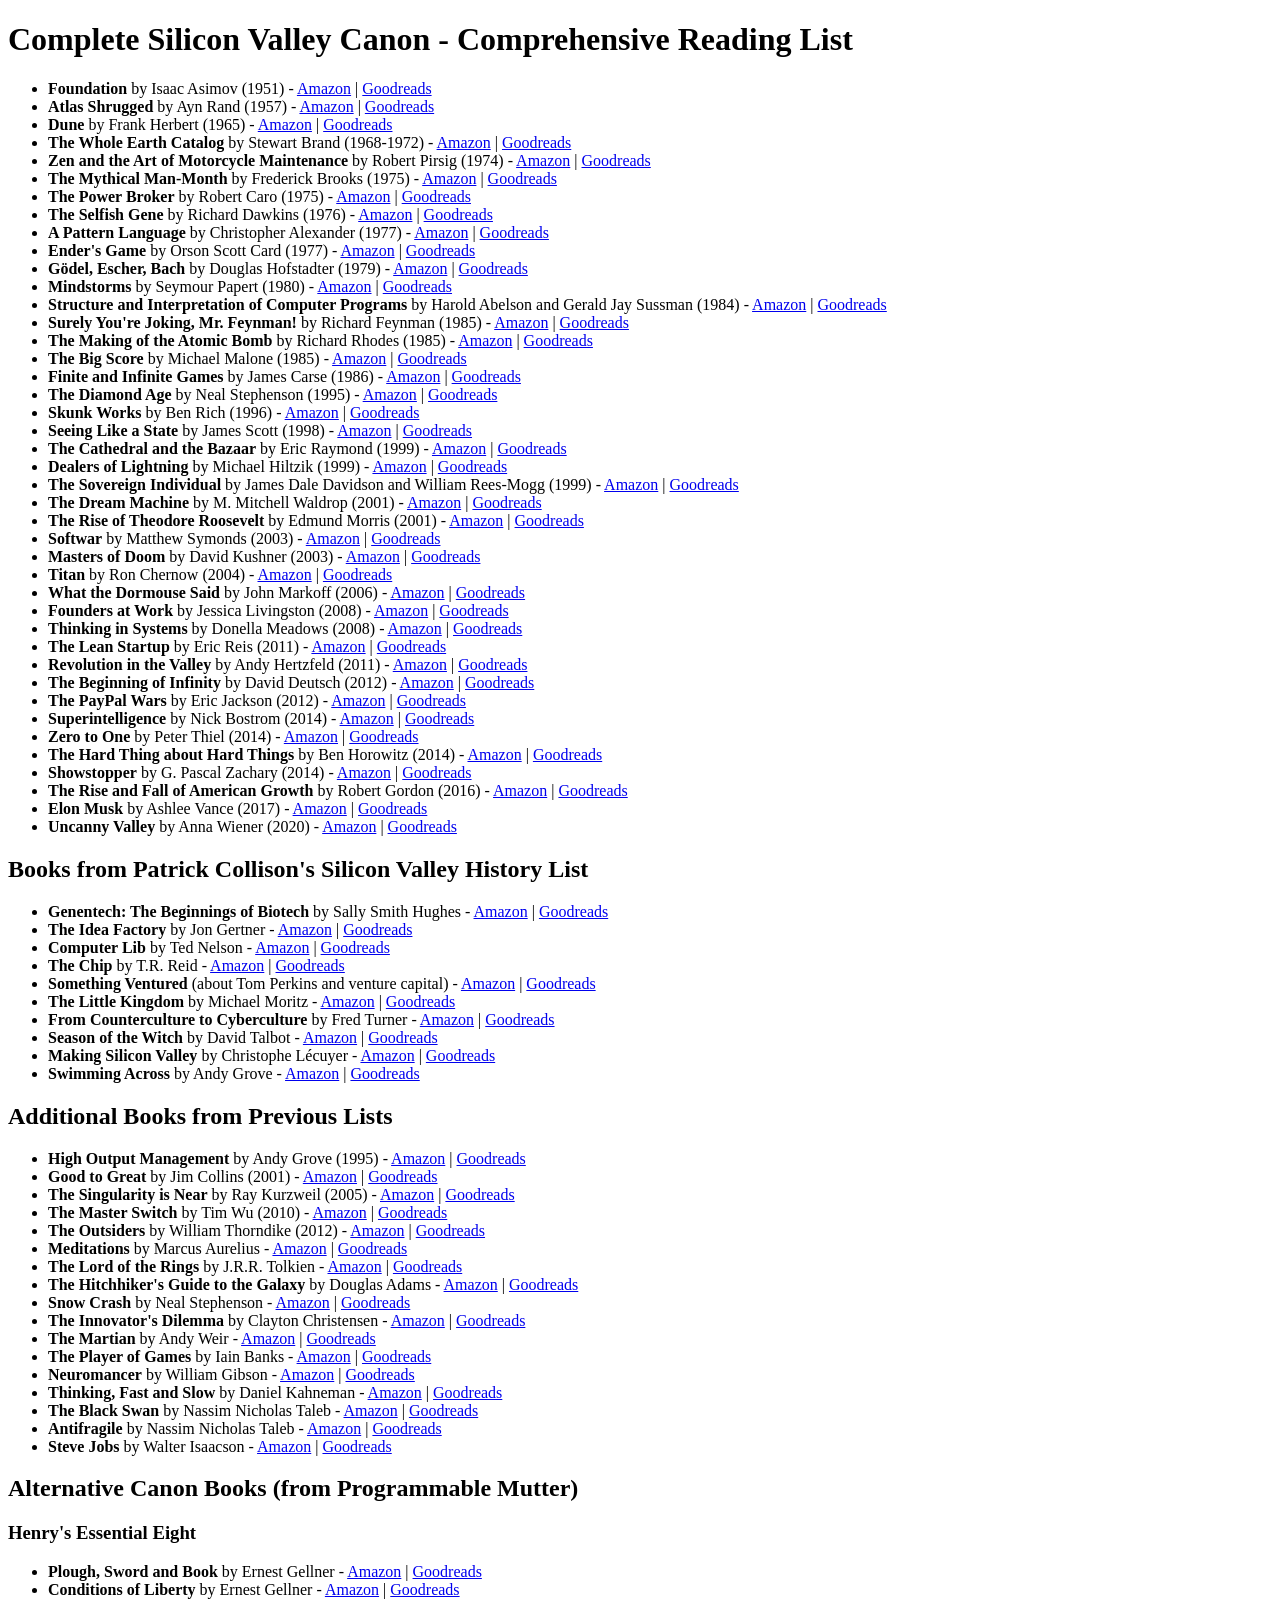
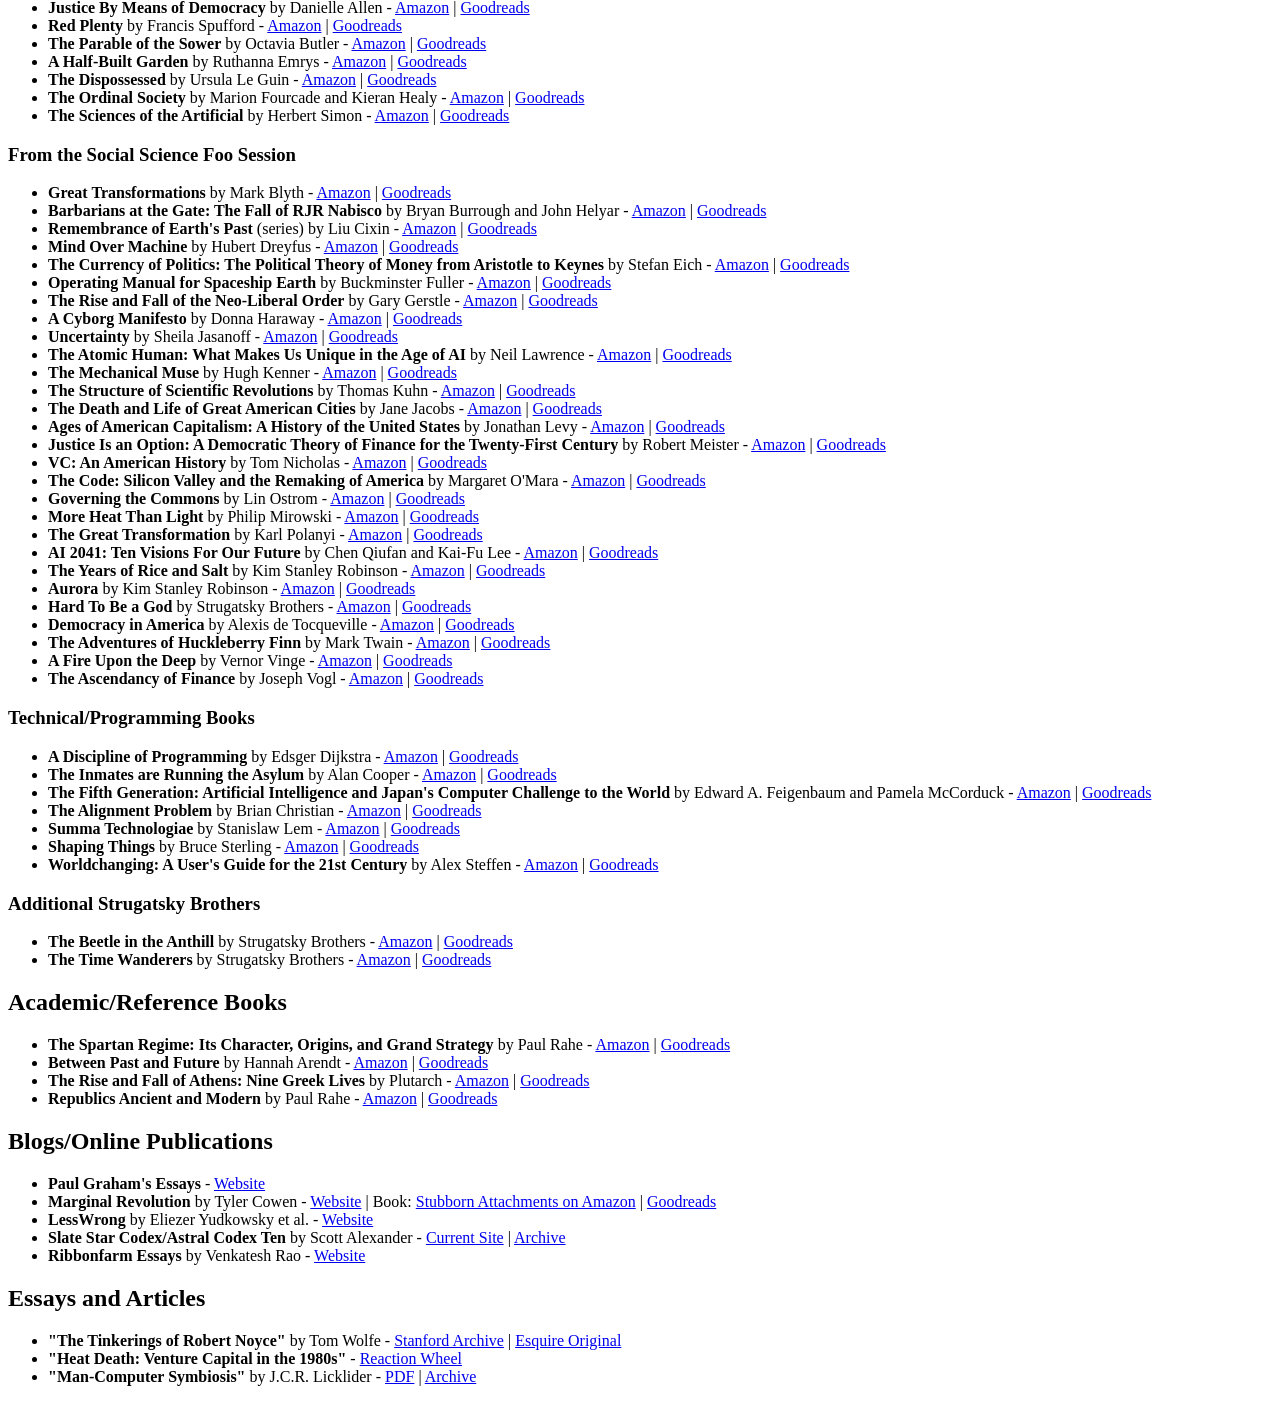
<file: silicon_valley_canon.html>
<!DOCTYPE html>
<html lang="en">
<head>
    <meta charset="UTF-8">
    <meta name="viewport" content="width=device-width, initial-scale=1.0">
    <title>Complete Silicon Valley Canon - Comprehensive Reading List</title>
</head>
<body>
    <div>
        <h1>Complete Silicon Valley Canon - Comprehensive Reading List</h1>
        <ul>
            <li><strong>Foundation</strong> by Isaac Asimov (1951) - <a href="https://www.amazon.com/Foundation-Isaac-Asimov/dp/0553293354" target="_blank">Amazon</a> | <a href="https://www.goodreads.com/book/show/29579.Foundation" target="_blank">Goodreads</a></li>
            <li><strong>Atlas Shrugged</strong> by Ayn Rand (1957) - <a href="https://www.amazon.com/Atlas-Shrugged-Ayn-Rand/dp/0451191145" target="_blank">Amazon</a> | <a href="https://www.goodreads.com/book/show/662.Atlas_Shrugged" target="_blank">Goodreads</a></li>
            <li><strong>Dune</strong> by Frank Herbert (1965) - <a href="https://www.amazon.com/Dune-Frank-Herbert/dp/0441172717" target="_blank">Amazon</a> | <a href="https://www.goodreads.com/book/show/234225.Dune" target="_blank">Goodreads</a></li>
            <li><strong>The Whole Earth Catalog</strong> by Stewart Brand (1968-1972) - <a href="https://www.amazon.com/Whole-Earth-Catalog-Access-Tools/dp/0394702174" target="_blank">Amazon</a> | <a href="https://www.goodreads.com/book/show/325814.The_Whole_Earth_Catalog" target="_blank">Goodreads</a></li>
            <li><strong>Zen and the Art of Motorcycle Maintenance</strong> by Robert Pirsig (1974) - <a href="https://www.amazon.com/Zen-Art-Motorcycle-Maintenance-Inquiry/dp/0060589469" target="_blank">Amazon</a> | <a href="https://www.goodreads.com/book/show/629.Zen_and_the_Art_of_Motorcycle_Maintenance" target="_blank">Goodreads</a></li>
            <li><strong>The Mythical Man-Month</strong> by Frederick Brooks (1975) - <a href="https://www.amazon.com/Mythical-Man-Month-Software-Engineering-Anniversary/dp/0201835959" target="_blank">Amazon</a> | <a href="https://www.goodreads.com/book/show/13629.The_Mythical_Man_Month" target="_blank">Goodreads</a></li>
            <li><strong>The Power Broker</strong> by Robert Caro (1975) - <a href="https://www.amazon.com/Power-Broker-Robert-Moses-Fall/dp/0394720245" target="_blank">Amazon</a> | <a href="https://www.goodreads.com/book/show/1111.The_Power_Broker" target="_blank">Goodreads</a></li>
            <li><strong>The Selfish Gene</strong> by Richard Dawkins (1976) - <a href="https://www.amazon.com/Selfish-Gene-Popular-Science/dp/0199291152" target="_blank">Amazon</a> | <a href="https://www.goodreads.com/book/show/61535.The_Selfish_Gene" target="_blank">Goodreads</a></li>
            <li><strong>A Pattern Language</strong> by Christopher Alexander (1977) - <a href="https://www.amazon.com/Pattern-Language-Buildings-Construction-Environmental/dp/0195019199" target="_blank">Amazon</a> | <a href="https://www.goodreads.com/book/show/79766.A_Pattern_Language" target="_blank">Goodreads</a></li>
            <li><strong>Ender's Game</strong> by Orson Scott Card (1977) - <a href="https://www.amazon.com/Enders-Game-Orson-Scott-Card/dp/0812550706" target="_blank">Amazon</a> | <a href="https://www.goodreads.com/book/show/375802.Ender_s_Game" target="_blank">Goodreads</a></li>
            <li><strong>Gödel, Escher, Bach</strong> by Douglas Hofstadter (1979) - <a href="https://www.amazon.com/G%C3%B6del-Escher-Bach-Eternal-Golden/dp/0465026567" target="_blank">Amazon</a> | <a href="https://www.goodreads.com/book/show/24113.G_del_Escher_Bach" target="_blank">Goodreads</a></li>
            <li><strong>Mindstorms</strong> by Seymour Papert (1980) - <a href="https://www.amazon.com/Mindstorms-Children-Computers-Powerful-Ideas/dp/0465046270" target="_blank">Amazon</a> | <a href="https://www.goodreads.com/book/show/703532.Mindstorms" target="_blank">Goodreads</a></li>
            <li><strong>Structure and Interpretation of Computer Programs</strong> by Harold Abelson and Gerald Jay Sussman (1984) - <a href="https://www.amazon.com/Structure-Interpretation-Computer-Programs-Engineering/dp/0262510871" target="_blank">Amazon</a> | <a href="https://www.goodreads.com/book/show/43713.Structure_and_Interpretation_of_Computer_Programs" target="_blank">Goodreads</a></li>
            <li><strong>Surely You're Joking, Mr. Feynman!</strong> by Richard Feynman (1985) - <a href="https://www.amazon.com/Surely-Feynman-Adventures-Curious-Character/dp/0393316041" target="_blank">Amazon</a> | <a href="https://www.goodreads.com/book/show/5544.Surely_You_re_Joking_Mr_Feynman_" target="_blank">Goodreads</a></li>
            <li><strong>The Making of the Atomic Bomb</strong> by Richard Rhodes (1985) - <a href="https://www.amazon.com/Making-Atomic-Bomb-Richard-Rhodes/dp/1451677618" target="_blank">Amazon</a> | <a href="https://www.goodreads.com/book/show/16884.The_Making_of_the_Atomic_Bomb" target="_blank">Goodreads</a></li>
            <li><strong>The Big Score</strong> by Michael Malone (1985) - <a href="https://www.amazon.com/Big-Score-Billion-Dollar-Silicon/dp/1953953166" target="_blank">Amazon</a> | <a href="https://www.goodreads.com/book/show/1237558.The_Big_Score" target="_blank">Goodreads</a></li>
            <li><strong>Finite and Infinite Games</strong> by James Carse (1986) - <a href="https://www.amazon.com/Finite-Infinite-Games-James-Carse/dp/1476731713" target="_blank">Amazon</a> | <a href="https://www.goodreads.com/book/show/189989.Finite_and_Infinite_Games" target="_blank">Goodreads</a></li>
            <li><strong>The Diamond Age</strong> by Neal Stephenson (1995) - <a href="https://www.amazon.com/Diamond-Age-Illustrated-Primer-Spectra/dp/0553380966" target="_blank">Amazon</a> | <a href="https://www.goodreads.com/book/show/827.The_Diamond_Age" target="_blank">Goodreads</a></li>
            <li><strong>Skunk Works</strong> by Ben Rich (1996) - <a href="https://www.amazon.com/Skunk-Works-Personal-Memoir-Lockheed/dp/0316743003" target="_blank">Amazon</a> | <a href="https://www.goodreads.com/book/show/101438.Skunk_Works" target="_blank">Goodreads</a></li>
            <li><strong>Seeing Like a State</strong> by James Scott (1998) - <a href="https://www.amazon.com/Seeing-like-State-Certain-Condition/dp/0300078153" target="_blank">Amazon</a> | <a href="https://www.goodreads.com/book/show/20186.Seeing_Like_a_State" target="_blank">Goodreads</a></li>
            <li><strong>The Cathedral and the Bazaar</strong> by Eric Raymond (1999) - <a href="https://www.amazon.com/Cathedral-Bazaar-Musings-Accidental-Revolutionary/dp/0596001088" target="_blank">Amazon</a> | <a href="https://www.goodreads.com/book/show/134825.The_Cathedral_the_Bazaar" target="_blank">Goodreads</a></li>
            <li><strong>Dealers of Lightning</strong> by Michael Hiltzik (1999) - <a href="https://www.amazon.com/Dealers-Lightning-Xerox-PARC-Computer/dp/0887309895" target="_blank">Amazon</a> | <a href="https://www.goodreads.com/book/show/1101290.Dealers_of_Lightning" target="_blank">Goodreads</a></li>
            <li><strong>The Sovereign Individual</strong> by James Dale Davidson and William Rees-Mogg (1999) - <a href="https://www.amazon.com/Sovereign-Individual-Mastering-Transition-Information/dp/0684832720" target="_blank">Amazon</a> | <a href="https://www.goodreads.com/book/show/82256.The_Sovereign_Individual" target="_blank">Goodreads</a></li>
            <li><strong>The Dream Machine</strong> by M. Mitchell Waldrop (2001) - <a href="https://www.amazon.com/Dream-Machine-Licklider-Revolution-Computing/dp/014200135X" target="_blank">Amazon</a> | <a href="https://www.goodreads.com/book/show/722412.The_Dream_Machine" target="_blank">Goodreads</a></li>
            <li><strong>The Rise of Theodore Roosevelt</strong> by Edmund Morris (2001) - <a href="https://www.amazon.com/Rise-Theodore-Roosevelt-Edmund-Morris/dp/0375756787" target="_blank">Amazon</a> | <a href="https://www.goodreads.com/book/show/40924.The_Rise_of_Theodore_Roosevelt" target="_blank">Goodreads</a></li>
            <li><strong>Softwar</strong> by Matthew Symonds (2003) - <a href="https://www.amazon.com/Softwar-Intimate-Portrait-Larry-Ellison/dp/0743225058" target="_blank">Amazon</a> | <a href="https://www.goodreads.com/book/show/835479.Softwar" target="_blank">Goodreads</a></li>
            <li><strong>Masters of Doom</strong> by David Kushner (2003) - <a href="https://www.amazon.com/Masters-Doom-Created-Transformed-Culture/dp/0812972155" target="_blank">Amazon</a> | <a href="https://www.goodreads.com/book/show/222146.Masters_of_Doom" target="_blank">Goodreads</a></li>
            <li><strong>Titan</strong> by Ron Chernow (2004) - <a href="https://www.amazon.com/Titan-Life-John-Rockefeller-Sr/dp/1400077303" target="_blank">Amazon</a> | <a href="https://www.goodreads.com/book/show/16183.Titan" target="_blank">Goodreads</a></li>
            <li><strong>What the Dormouse Said</strong> by John Markoff (2006) - <a href="https://www.amazon.com/What-Dormouse-Said-Counterculture-Personal/dp/0143036769" target="_blank">Amazon</a> | <a href="https://www.goodreads.com/book/show/725789.What_the_Dormouse_Said" target="_blank">Goodreads</a></li>
            <li><strong>Founders at Work</strong> by Jessica Livingston (2008) - <a href="https://www.amazon.com/Founders-Work-Stories-Startups-Early/dp/1430210788" target="_blank">Amazon</a> | <a href="https://www.goodreads.com/book/show/98233.Founders_at_Work" target="_blank">Goodreads</a></li>
            <li><strong>Thinking in Systems</strong> by Donella Meadows (2008) - <a href="https://www.amazon.com/Thinking-Systems-Donella-H-Meadows/dp/1603580557" target="_blank">Amazon</a> | <a href="https://www.goodreads.com/book/show/3828902-thinking-in-systems" target="_blank">Goodreads</a></li>
            <li><strong>The Lean Startup</strong> by Eric Reis (2011) - <a href="https://www.amazon.com/Lean-Startup-Entrepreneurs-Continuous-Innovation/dp/0307887898" target="_blank">Amazon</a> | <a href="https://www.goodreads.com/book/show/10127019-the-lean-startup" target="_blank">Goodreads</a></li>
            <li><strong>Revolution in the Valley</strong> by Andy Hertzfeld (2011) - <a href="https://www.amazon.com/Revolution-Valley-Insanely-Great-Stories/dp/1449316247" target="_blank">Amazon</a> | <a href="https://www.goodreads.com/book/show/34732.Revolution_in_the_Valley" target="_blank">Goodreads</a></li>
            <li><strong>The Beginning of Infinity</strong> by David Deutsch (2012) - <a href="https://www.amazon.com/Beginning-Infinity-Explanations-Transform-World/dp/0143121359" target="_blank">Amazon</a> | <a href="https://www.goodreads.com/book/show/10483171-the-beginning-of-infinity" target="_blank">Goodreads</a></li>
            <li><strong>The PayPal Wars</strong> by Eric Jackson (2012) - <a href="https://www.amazon.com/PayPal-Wars-Battles-Media-Planet/dp/0977898431" target="_blank">Amazon</a> | <a href="https://www.goodreads.com/book/show/4052.The_PayPal_Wars" target="_blank">Goodreads</a></li>
            <li><strong>Superintelligence</strong> by Nick Bostrom (2014) - <a href="https://www.amazon.com/Superintelligence-Dangers-Strategies-Nick-Bostrom/dp/0198739834" target="_blank">Amazon</a> | <a href="https://www.goodreads.com/book/show/20527133-superintelligence" target="_blank">Goodreads</a></li>
            <li><strong>Zero to One</strong> by Peter Thiel (2014) - <a href="https://www.amazon.com/Zero-One-Notes-Startups-Future/dp/0804139296" target="_blank">Amazon</a> | <a href="https://www.goodreads.com/book/show/18050143-zero-to-one" target="_blank">Goodreads</a></li>
            <li><strong>The Hard Thing about Hard Things</strong> by Ben Horowitz (2014) - <a href="https://www.amazon.com/Hard-Thing-About-Things-Building/dp/0062273205" target="_blank">Amazon</a> | <a href="https://www.goodreads.com/book/show/18176747-the-hard-thing-about-hard-things" target="_blank">Goodreads</a></li>
            <li><strong>Showstopper</strong> by G. Pascal Zachary (2014) - <a href="https://www.amazon.com/Show-Stopper-Breakneck-Generation-Microsoft/dp/0029356717" target="_blank">Amazon</a> | <a href="https://www.goodreads.com/book/show/1128625.Show_Stopper" target="_blank">Goodreads</a></li>
            <li><strong>The Rise and Fall of American Growth</strong> by Robert Gordon (2016) - <a href="https://www.amazon.com/Rise-Fall-American-Growth-Princeton/dp/0691175837" target="_blank">Amazon</a> | <a href="https://www.goodreads.com/book/show/26634594-the-rise-and-fall-of-american-growth" target="_blank">Goodreads</a></li>
            <li><strong>Elon Musk</strong> by Ashlee Vance (2017) - <a href="https://www.amazon.com/Elon-Musk-SpaceX-Fantastic-Future/dp/0062301233" target="_blank">Amazon</a> | <a href="https://www.goodreads.com/book/show/25541028-elon-musk" target="_blank">Goodreads</a></li>
            <li><strong>Uncanny Valley</strong> by Anna Wiener (2020) - <a href="https://www.amazon.com/Uncanny-Valley-Memoir-Anna-Wiener/dp/0374278016" target="_blank">Amazon</a> | <a href="https://www.goodreads.com/book/show/45186565-uncanny-valley" target="_blank">Goodreads</a></li>
        </ul>

        <h2>Books from Patrick Collison's Silicon Valley History List</h2>
        <ul>
            <li><strong>Genentech: The Beginnings of Biotech</strong> by Sally Smith Hughes - <a href="https://www.amazon.com/Genentech-Beginnings-Biotech-Synthesis/dp/022604551X" target="_blank">Amazon</a> | <a href="https://www.goodreads.com/book/show/829452.Genentech" target="_blank">Goodreads</a></li>
            <li><strong>The Idea Factory</strong> by Jon Gertner - <a href="https://www.amazon.com/Idea-Factory-Great-American-Innovation/dp/0143122797" target="_blank">Amazon</a> | <a href="https://www.goodreads.com/book/show/11797471-the-idea-factory" target="_blank">Goodreads</a></li>
            <li><strong>Computer Lib</strong> by Ted Nelson - <a href="https://www.amazon.com/Computer-Lib-Dream-Machines/dp/0893470031" target="_blank">Amazon</a> | <a href="https://www.goodreads.com/book/show/1101421.Computer_Lib_Dream_Machines" target="_blank">Goodreads</a></li>
            <li><strong>The Chip</strong> by T.R. Reid - <a href="https://www.amazon.com/Chip-Americans-Invented-Microchip-Revolution/dp/0375758283" target="_blank">Amazon</a> | <a href="https://www.goodreads.com/book/show/726316.The_Chip" target="_blank">Goodreads</a></li>
            <li><strong>Something Ventured</strong> (about Tom Perkins and venture capital) - <a href="https://www.amazon.com/Something-Ventured-Tom-Perkins/dp/B0079ZWUW0" target="_blank">Amazon</a> | <a href="https://www.goodreads.com/book/show/11797470.Something_Ventured" target="_blank">Goodreads</a></li>
            <li><strong>The Little Kingdom</strong> by Michael Moritz - <a href="https://www.amazon.com/Little-Kingdom-Private-Story-Computer/dp/0688039731" target="_blank">Amazon</a> | <a href="https://www.goodreads.com/book/show/726317.The_Little_Kingdom" target="_blank">Goodreads</a></li>
            <li><strong>From Counterculture to Cyberculture</strong> by Fred Turner - <a href="https://www.amazon.com/Counterculture-Cyberculture-Stewart-Network-Society/dp/0226817423" target="_blank">Amazon</a> | <a href="https://www.goodreads.com/book/show/1069967.From_Counterculture_to_Cyberculture" target="_blank">Goodreads</a></li>
            <li><strong>Season of the Witch</strong> by David Talbot - <a href="https://www.amazon.com/Season-Witch-Enchantment-Terror-Deliverance/dp/1439108242" target="_blank">Amazon</a> | <a href="https://www.goodreads.com/book/show/7823476-season-of-the-witch" target="_blank">Goodreads</a></li>
            <li><strong>Making Silicon Valley</strong> by Christophe Lécuyer - <a href="https://www.amazon.com/Making-Silicon-Valley-Innovation-Technology/dp/0262622114" target="_blank">Amazon</a> | <a href="https://www.goodreads.com/book/show/726318.Making_Silicon_Valley" target="_blank">Goodreads</a></li>
            <li><strong>Swimming Across</strong> by Andy Grove - <a href="https://www.amazon.com/Swimming-Across-Memoir-Andrew-Grove/dp/0446529923" target="_blank">Amazon</a> | <a href="https://www.goodreads.com/book/show/726319.Swimming_Across" target="_blank">Goodreads</a></li>
        </ul>

        <h2>Additional Books from Previous Lists</h2>
        <ul>
            <li><strong>High Output Management</strong> by Andy Grove (1995) - <a href="https://www.amazon.com/High-Output-Management-Andrew-Grove/dp/0679762884" target="_blank">Amazon</a> | <a href="https://www.goodreads.com/book/show/324750.High_Output_Management" target="_blank">Goodreads</a></li>
            <li><strong>Good to Great</strong> by Jim Collins (2001) - <a href="https://www.amazon.com/Good-Great-Some-Companies-Others/dp/0066620996" target="_blank">Amazon</a> | <a href="https://www.goodreads.com/book/show/76865.Good_to_Great" target="_blank">Goodreads</a></li>
            <li><strong>The Singularity is Near</strong> by Ray Kurzweil (2005) - <a href="https://www.amazon.com/Singularity-Near-Humans-Transcend-Biology/dp/0143037889" target="_blank">Amazon</a> | <a href="https://www.goodreads.com/book/show/83518.The_Singularity_Is_Near" target="_blank">Goodreads</a></li>
            <li><strong>The Master Switch</strong> by Tim Wu (2010) - <a href="https://www.amazon.com/Master-Switch-Rise-Information-Empires/dp/0307390993" target="_blank">Amazon</a> | <a href="https://www.goodreads.com/book/show/8201080-the-master-switch" target="_blank">Goodreads</a></li>
            <li><strong>The Outsiders</strong> by William Thorndike (2012) - <a href="https://www.amazon.com/Outsiders-Unconventional-Radically-Rational-Blueprint/dp/1422162672" target="_blank">Amazon</a> | <a href="https://www.goodreads.com/book/show/13586932-the-outsiders" target="_blank">Goodreads</a></li>
            <li><strong>Meditations</strong> by Marcus Aurelius - <a href="https://www.amazon.com/Meditations-Marcus-Aurelius/dp/0486298043" target="_blank">Amazon</a> | <a href="https://www.goodreads.com/book/show/30659.Meditations" target="_blank">Goodreads</a></li>
            <li><strong>The Lord of the Rings</strong> by J.R.R. Tolkien - <a href="https://www.amazon.com/Lord-Rings-50th-Anniversary/dp/0618640150" target="_blank">Amazon</a> | <a href="https://www.goodreads.com/book/show/33.The_Lord_of_the_Rings" target="_blank">Goodreads</a></li>
            <li><strong>The Hitchhiker's Guide to the Galaxy</strong> by Douglas Adams - <a href="https://www.amazon.com/Hitchhikers-Guide-Galaxy-Douglas-Adams/dp/0345391802" target="_blank">Amazon</a> | <a href="https://www.goodreads.com/book/show/11.The_Hitchhiker_s_Guide_to_the_Galaxy" target="_blank">Goodreads</a></li>
            <li><strong>Snow Crash</strong> by Neal Stephenson - <a href="https://www.amazon.com/Snow-Crash-Neal-Stephenson/dp/0553380958" target="_blank">Amazon</a> | <a href="https://www.goodreads.com/book/show/830.Snow_Crash" target="_blank">Goodreads</a></li>
            <li><strong>The Innovator's Dilemma</strong> by Clayton Christensen - <a href="https://www.amazon.com/Innovators-Dilemma-Technologies-Management-Innovation/dp/1633691780" target="_blank">Amazon</a> | <a href="https://www.goodreads.com/book/show/2615.The_Innovator_s_Dilemma" target="_blank">Goodreads</a></li>
            <li><strong>The Martian</strong> by Andy Weir - <a href="https://www.amazon.com/Martian-Andy-Weir/dp/0553418025" target="_blank">Amazon</a> | <a href="https://www.goodreads.com/book/show/18007564-the-martian" target="_blank">Goodreads</a></li>
            <li><strong>The Player of Games</strong> by Iain Banks - <a href="https://www.amazon.com/Player-Games-Culture-Iain-Banks/dp/031600217X" target="_blank">Amazon</a> | <a href="https://www.goodreads.com/book/show/18630.The_Player_of_Games" target="_blank">Goodreads</a></li>
            <li><strong>Neuromancer</strong> by William Gibson - <a href="https://www.amazon.com/Neuromancer-William-Gibson/dp/0441569595" target="_blank">Amazon</a> | <a href="https://www.goodreads.com/book/show/22328.Neuromancer" target="_blank">Goodreads</a></li>
            <li><strong>Thinking, Fast and Slow</strong> by Daniel Kahneman - <a href="https://www.amazon.com/Thinking-Fast-Slow-Daniel-Kahneman/dp/0374533555" target="_blank">Amazon</a> | <a href="https://www.goodreads.com/book/show/11468377-thinking-fast-and-slow" target="_blank">Goodreads</a></li>
            <li><strong>The Black Swan</strong> by Nassim Nicholas Taleb - <a href="https://www.amazon.com/Black-Swan-Improbable-Robustness-Fragility/dp/081297381X" target="_blank">Amazon</a> | <a href="https://www.goodreads.com/book/show/242472.The_Black_Swan" target="_blank">Goodreads</a></li>
            <li><strong>Antifragile</strong> by Nassim Nicholas Taleb - <a href="https://www.amazon.com/Antifragile-Things-That-Disorder-Incerto/dp/0812979680" target="_blank">Amazon</a> | <a href="https://www.goodreads.com/book/show/13530973-antifragile" target="_blank">Goodreads</a></li>
            <li><strong>Steve Jobs</strong> by Walter Isaacson - <a href="https://www.amazon.com/Steve-Jobs-Walter-Isaacson/dp/1451648537" target="_blank">Amazon</a> | <a href="https://www.goodreads.com/book/show/11084145-steve-jobs" target="_blank">Goodreads</a></li>
        </ul>

        <h2>Alternative Canon Books (from Programmable Mutter)</h2>

        <h3>Henry's Essential Eight</h3>
        <ul>
            <li><strong>Plough, Sword and Book</strong> by Ernest Gellner - <a href="https://www.amazon.com/Plough-Sword-Book-Structure-History/dp/0226287025" target="_blank">Amazon</a> | <a href="https://www.goodreads.com/book/show/726320.Plough_Sword_and_Book" target="_blank">Goodreads</a></li>
            <li><strong>Conditions of Liberty</strong> by Ernest Gellner - <a href="https://www.amazon.com/Conditions-Liberty-Civil-Society-Democracy/dp/0140239529" target="_blank">Amazon</a> | <a href="https://www.goodreads.com/book/show/726321.Conditions_of_Liberty" target="_blank">Goodreads</a></li>
            <li><strong>Justice By Means of Democracy</strong> by Danielle Allen - <a href="https://www.amazon.com/Justice-Means-Democracy-Danielle-Allen/dp/022685495X" target="_blank">Amazon</a> | <a href="https://www.goodreads.com/book/show/58280142-justice-by-means-of-democracy" target="_blank">Goodreads</a></li>
            <li><strong>Red Plenty</strong> by Francis Spufford - <a href="https://www.amazon.com/Red-Plenty-Francis-Spufford/dp/1555976042" target="_blank">Amazon</a> | <a href="https://www.goodreads.com/book/show/6481280-red-plenty" target="_blank">Goodreads</a></li>
            <li><strong>The Parable of the Sower</strong> by Octavia Butler - <a href="https://www.amazon.com/Parable-Sower-Octavia-E-Butler/dp/0446675504" target="_blank">Amazon</a> | <a href="https://www.goodreads.com/book/show/52397.The_Parable_of_the_Sower" target="_blank">Goodreads</a></li>
            <li><strong>A Half-Built Garden</strong> by Ruthanna Emrys - <a href="https://www.amazon.com/Half-Built-Garden-Ruthanna-Emrys/dp/1250267765" target="_blank">Amazon</a> | <a href="https://www.goodreads.com/book/show/58444223-a-half-built-garden" target="_blank">Goodreads</a></li>
            <li><strong>The Dispossessed</strong> by Ursula Le Guin - <a href="https://www.amazon.com/Dispossessed-Ambiguous-Utopia-Ursula-Guin/dp/0061054887" target="_blank">Amazon</a> | <a href="https://www.goodreads.com/book/show/13651.The_Dispossessed" target="_blank">Goodreads</a></li>
            <li><strong>The Ordinal Society</strong> by Marion Fourcade and Kieran Healy - <a href="https://www.amazon.com/Ordinal-Society-Marion-Fourcade/dp/0674737296" target="_blank">Amazon</a> | <a href="https://www.goodreads.com/book/show/61213086-the-ordinal-society" target="_blank">Goodreads</a></li>
            <li><strong>The Sciences of the Artificial</strong> by Herbert Simon - <a href="https://www.amazon.com/Sciences-Artificial-Herbert-Simon/dp/0262691914" target="_blank">Amazon</a> | <a href="https://www.goodreads.com/book/show/160741.The_Sciences_of_the_Artificial" target="_blank">Goodreads</a></li>
        </ul>

        <h3>From the Social Science Foo Session</h3>
        <ul>
            <li><strong>Great Transformations</strong> by Mark Blyth - <a href="https://www.amazon.com/Great-Transformations-Economic-Political-Origins/dp/0521181437" target="_blank">Amazon</a> | <a href="https://www.goodreads.com/book/show/1545106.Great_Transformations" target="_blank">Goodreads</a></li>
            <li><strong>Barbarians at the Gate: The Fall of RJR Nabisco</strong> by Bryan Burrough and John Helyar - <a href="https://www.amazon.com/Barbarians-Gate-Fall-Nabisco-Edge/dp/0061655546" target="_blank">Amazon</a> | <a href="https://www.goodreads.com/book/show/781182.Barbarians_at_the_Gate" target="_blank">Goodreads</a></li>
            <li><strong>Remembrance of Earth's Past</strong> (series) by Liu Cixin - <a href="https://www.amazon.com/Three-Body-Problem-Cixin-Liu/dp/0765382032" target="_blank">Amazon</a> | <a href="https://www.goodreads.com/book/show/20518872-the-three-body-problem" target="_blank">Goodreads</a></li>
            <li><strong>Mind Over Machine</strong> by Hubert Dreyfus - <a href="https://www.amazon.com/Mind-Over-Machine-Computer-Intelligence/dp/0029080614" target="_blank">Amazon</a> | <a href="https://www.goodreads.com/book/show/726322.Mind_Over_Machine" target="_blank">Goodreads</a></li>
            <li><strong>The Currency of Politics: The Political Theory of Money from Aristotle to Keynes</strong> by Stefan Eich - <a href="https://www.amazon.com/Currency-Politics-Political-Aristotle-Keynes/dp/0691218536" target="_blank">Amazon</a> | <a href="https://www.goodreads.com/book/show/57693909-the-currency-of-politics" target="_blank">Goodreads</a></li>
            <li><strong>Operating Manual for Spaceship Earth</strong> by Buckminster Fuller - <a href="https://www.amazon.com/Operating-Manual-Spaceship-Earth/dp/3037781262" target="_blank">Amazon</a> | <a href="https://www.goodreads.com/book/show/726323.Operating_Manual_for_Spaceship_Earth" target="_blank">Goodreads</a></li>
            <li><strong>The Rise and Fall of the Neo-Liberal Order</strong> by Gary Gerstle - <a href="https://www.amazon.com/Rise-Fall-Neoliberal-Order-America/dp/0190906766" target="_blank">Amazon</a> | <a href="https://www.goodreads.com/book/show/58724923-the-rise-and-fall-of-the-neoliberal-order" target="_blank">Goodreads</a></li>
            <li><strong>A Cyborg Manifesto</strong> by Donna Haraway - <a href="https://www.amazon.com/Cyborg-Manifesto-Simians-Cyborgs-Women/dp/0415903874" target="_blank">Amazon</a> | <a href="https://www.goodreads.com/book/show/168642.Simians_Cyborgs_and_Women" target="_blank">Goodreads</a></li>
            <li><strong>Uncertainty</strong> by Sheila Jasanoff - <a href="https://www.amazon.com/Technologies-Humility-Citizen-Participation-Changing/dp/0415321409" target="_blank">Amazon</a> | <a href="https://www.goodreads.com/book/show/726324.Technologies_of_Humility" target="_blank">Goodreads</a></li>
            <li><strong>The Atomic Human: What Makes Us Unique in the Age of AI</strong> by Neil Lawrence - <a href="https://www.amazon.com/Atomic-Human-Makes-Unique-Age/dp/0593654080" target="_blank">Amazon</a> | <a href="https://www.goodreads.com/book/show/196256315-the-atomic-human" target="_blank">Goodreads</a></li>
            <li><strong>The Mechanical Muse</strong> by Hugh Kenner - <a href="https://www.amazon.com/Mechanical-Muse-Hugh-Kenner/dp/0195040708" target="_blank">Amazon</a> | <a href="https://www.goodreads.com/book/show/726325.The_Mechanical_Muse" target="_blank">Goodreads</a></li>
            <li><strong>The Structure of Scientific Revolutions</strong> by Thomas Kuhn - <a href="https://www.amazon.com/Structure-Scientific-Revolutions-Thomas-Kuhn/dp/0226458121" target="_blank">Amazon</a> | <a href="https://www.goodreads.com/book/show/61539.The_Structure_of_Scientific_Revolutions" target="_blank">Goodreads</a></li>
            <li><strong>The Death and Life of Great American Cities</strong> by Jane Jacobs - <a href="https://www.amazon.com/Death-Life-Great-American-Cities/dp/067974195X" target="_blank">Amazon</a> | <a href="https://www.goodreads.com/book/show/30833.The_Death_and_Life_of_Great_American_Cities" target="_blank">Goodreads</a></li>
            <li><strong>Ages of American Capitalism: A History of the United States</strong> by Jonathan Levy - <a href="https://www.amazon.com/Ages-American-Capitalism-History-United/dp/0812994280" target="_blank">Amazon</a> | <a href="https://www.goodreads.com/book/show/40792842-ages-of-american-capitalism" target="_blank">Goodreads</a></li>
            <li><strong>Justice Is an Option: A Democratic Theory of Finance for the Twenty-First Century</strong> by Robert Meister - <a href="https://www.amazon.com/Justice-Option-Democratic-Twenty-First-Century/dp/022646982X" target="_blank">Amazon</a> | <a href="https://www.goodreads.com/book/show/47506073-justice-is-an-option" target="_blank">Goodreads</a></li>
            <li><strong>VC: An American History</strong> by Tom Nicholas - <a href="https://www.amazon.com/VC-American-History-Tom-Nicholas/dp/0674975960" target="_blank">Amazon</a> | <a href="https://www.goodreads.com/book/show/45186564-vc" target="_blank">Goodreads</a></li>
            <li><strong>The Code: Silicon Valley and the Remaking of America</strong> by Margaret O'Mara - <a href="https://www.amazon.com/Code-Silicon-Valley-Remaking-America/dp/0399562184" target="_blank">Amazon</a> | <a href="https://www.goodreads.com/book/show/42781960-the-code" target="_blank">Goodreads</a></li>
            <li><strong>Governing the Commons</strong> by Lin Ostrom - <a href="https://www.amazon.com/Governing-Commons-Evolution-Institutions-Collective/dp/1107569788" target="_blank">Amazon</a> | <a href="https://www.goodreads.com/book/show/1327305.Governing_the_Commons" target="_blank">Goodreads</a></li>
            <li><strong>More Heat Than Light</strong> by Philip Mirowski - <a href="https://www.amazon.com/More-Heat-Than-Light-Economics/dp/0521426898" target="_blank">Amazon</a> | <a href="https://www.goodreads.com/book/show/726326.More_Heat_Than_Light" target="_blank">Goodreads</a></li>
            <li><strong>The Great Transformation</strong> by Karl Polanyi - <a href="https://www.amazon.com/Great-Transformation-Political-Economic-Origins/dp/080705643X" target="_blank">Amazon</a> | <a href="https://www.goodreads.com/book/show/53479.The_Great_Transformation" target="_blank">Goodreads</a></li>
            <li><strong>AI 2041: Ten Visions For Our Future</strong> by Chen Qiufan and Kai-Fu Lee - <a href="https://www.amazon.com/AI-2041-Ten-Visions-Future/dp/0593238303" target="_blank">Amazon</a> | <a href="https://www.goodreads.com/book/show/56899237-ai-2041" target="_blank">Goodreads</a></li>
            <li><strong>The Years of Rice and Salt</strong> by Kim Stanley Robinson - <a href="https://www.amazon.com/Years-Rice-Salt-Kim-Robinson/dp/0553580078" target="_blank">Amazon</a> | <a href="https://www.goodreads.com/book/show/2723.The_Years_of_Rice_and_Salt" target="_blank">Goodreads</a></li>
            <li><strong>Aurora</strong> by Kim Stanley Robinson - <a href="https://www.amazon.com/Aurora-Kim-Stanley-Robinson/dp/031626235X" target="_blank">Amazon</a> | <a href="https://www.goodreads.com/book/show/23197269-aurora" target="_blank">Goodreads</a></li>
            <li><strong>Hard To Be a God</strong> by Strugatsky Brothers - <a href="https://www.amazon.com/Hard-Be-God-Arkady-Strugatsky/dp/1613743416" target="_blank">Amazon</a> | <a href="https://www.goodreads.com/book/show/17609348-hard-to-be-a-god" target="_blank">Goodreads</a></li>
            <li><strong>Democracy in America</strong> by Alexis de Tocqueville - <a href="https://www.amazon.com/Democracy-America-Alexis-Tocqueville/dp/0226805360" target="_blank">Amazon</a> | <a href="https://www.goodreads.com/book/show/16619.Democracy_in_America" target="_blank">Goodreads</a></li>
            <li><strong>The Adventures of Huckleberry Finn</strong> by Mark Twain - <a href="https://www.amazon.com/Adventures-Huckleberry-Finn-Mark-Twain/dp/0486280616" target="_blank">Amazon</a> | <a href="https://www.goodreads.com/book/show/2956.The_Adventures_of_Huckleberry_Finn" target="_blank">Goodreads</a></li>
            <li><strong>A Fire Upon the Deep</strong> by Vernor Vinge - <a href="https://www.amazon.com/Fire-Upon-Deep-Zones-Thought/dp/0812515285" target="_blank">Amazon</a> | <a href="https://www.goodreads.com/book/show/77711.A_Fire_Upon_the_Deep" target="_blank">Goodreads</a></li>
            <li><strong>The Ascendancy of Finance</strong> by Joseph Vogl - <a href="https://www.amazon.com/Ascendancy-Finance-Joseph-Vogl/dp/1509513779" target="_blank">Amazon</a> | <a href="https://www.goodreads.com/book/show/726327.The_Ascendancy_of_Finance" target="_blank">Goodreads</a></li>
        </ul>

        <h3>Technical/Programming Books</h3>
        <ul>
            <li><strong>A Discipline of Programming</strong> by Edsger Dijkstra - <a href="https://www.amazon.com/Discipline-Programming-Edsger-W-Dijkstra/dp/013215871X" target="_blank">Amazon</a> | <a href="https://www.goodreads.com/book/show/1711955.A_Discipline_of_Programming" target="_blank">Goodreads</a></li>
            <li><strong>The Inmates are Running the Asylum</strong> by Alan Cooper - <a href="https://www.amazon.com/Inmates-Are-Running-Asylum-Products/dp/0672326140" target="_blank">Amazon</a> | <a href="https://www.goodreads.com/book/show/44098.The_Inmates_Are_Running_the_Asylum" target="_blank">Goodreads</a></li>
            <li><strong>The Fifth Generation: Artificial Intelligence and Japan's Computer Challenge to the World</strong> by Edward A. Feigenbaum and Pamela McCorduck - <a href="https://www.amazon.com/Fifth-Generation-Artificial-Intelligence-Challenge/dp/0201111195" target="_blank">Amazon</a> | <a href="https://www.goodreads.com/book/show/726328.The_Fifth_Generation" target="_blank">Goodreads</a></li>
            <li><strong>The Alignment Problem</strong> by Brian Christian - <a href="https://www.amazon.com/Alignment-Problem-Machine-Learning-Values/dp/0393635821" target="_blank">Amazon</a> | <a href="https://www.goodreads.com/book/show/50489349-the-alignment-problem" target="_blank">Goodreads</a></li>
            <li><strong>Summa Technologiae</strong> by Stanislaw Lem - <a href="https://www.amazon.com/Summa-Technologiae-Electronic-Mediations-Stanislaw/dp/0816675767" target="_blank">Amazon</a> | <a href="https://www.goodreads.com/book/show/18311134-summa-technologiae" target="_blank">Goodreads</a></li>
            <li><strong>Shaping Things</strong> by Bruce Sterling - <a href="https://www.amazon.com/Shaping-Things-Mediaworks-Pamphlets-Sterling/dp/026269374X" target="_blank">Amazon</a> | <a href="https://www.goodreads.com/book/show/726329.Shaping_Things" target="_blank">Goodreads</a></li>
            <li><strong>Worldchanging: A User's Guide for the 21st Century</strong> by Alex Steffen - <a href="https://www.amazon.com/Worldchanging-Users-Guide-21st-Century/dp/081099493X" target="_blank">Amazon</a> | <a href="https://www.goodreads.com/book/show/726330.Worldchanging" target="_blank">Goodreads</a></li>
        </ul>

        <h3>Additional Strugatsky Brothers</h3>
        <ul>
            <li><strong>The Beetle in the Anthill</strong> by Strugatsky Brothers - <a href="https://www.amazon.com/Beetle-Anthill-Arkady-Strugatsky/dp/1613743998" target="_blank">Amazon</a> | <a href="https://www.goodreads.com/book/show/18666823-the-beetle-in-the-anthill" target="_blank">Goodreads</a></li>
            <li><strong>The Time Wanderers</strong> by Strugatsky Brothers - <a href="https://www.amazon.com/Time-Wanderers-Arkady-Strugatsky/dp/1613744005" target="_blank">Amazon</a> | <a href="https://www.goodreads.com/book/show/18666824-the-time-wanderers" target="_blank">Goodreads</a></li>
        </ul>

        <h2>Academic/Reference Books</h2>
        <ul>
            <li><strong>The Spartan Regime: Its Character, Origins, and Grand Strategy</strong> by Paul Rahe - <a href="https://www.amazon.com/Spartan-Regime-Character-Origins-Strategy/dp/0300089597" target="_blank">Amazon</a> | <a href="https://www.goodreads.com/book/show/726331.The_Spartan_Regime" target="_blank">Goodreads</a></li>
            <li><strong>Between Past and Future</strong> by Hannah Arendt - <a href="https://www.amazon.com/Between-Past-Future-Exercises-Political/dp/0143104810" target="_blank">Amazon</a> | <a href="https://www.goodreads.com/book/show/6369.Between_Past_and_Future" target="_blank">Goodreads</a></li>
            <li><strong>The Rise and Fall of Athens: Nine Greek Lives</strong> by Plutarch - <a href="https://www.amazon.com/Rise-Fall-Athens-Greek-Lives/dp/0140441026" target="_blank">Amazon</a> | <a href="https://www.goodreads.com/book/show/26895.The_Rise_and_Fall_of_Athens" target="_blank">Goodreads</a></li>
            <li><strong>Republics Ancient and Modern</strong> by Paul Rahe - <a href="https://www.amazon.com/Republics-Ancient-Modern-Vol-Classical/dp/080784473X" target="_blank">Amazon</a> | <a href="https://www.goodreads.com/book/show/726332.Republics_Ancient_and_Modern" target="_blank">Goodreads</a></li>
        </ul>

        <h2>Blogs/Online Publications</h2>
        <ul>
            <li><strong>Paul Graham's Essays</strong> - <a href="https://paulgraham.com/articles.html" target="_blank">Website</a></li>
            <li><strong>Marginal Revolution</strong> by Tyler Cowen - <a href="https://marginalrevolution.com/" target="_blank">Website</a> | Book: <a href="https://www.amazon.com/Stubborn-Attachments-Prosperous-Responsible-Individuals/dp/1732265135" target="_blank">Stubborn Attachments on Amazon</a> | <a href="https://www.goodreads.com/book/show/31283667-stubborn-attachments" target="_blank">Goodreads</a></li>
            <li><strong>LessWrong</strong> by Eliezer Yudkowsky et al. - <a href="https://www.lesswrong.com/" target="_blank">Website</a></li>
            <li><strong>Slate Star Codex/Astral Codex Ten</strong> by Scott Alexander - <a href="https://astralcodexten.substack.com/" target="_blank">Current Site</a> | <a href="https://slatestarcodex.com/" target="_blank">Archive</a></li>
            <li><strong>Ribbonfarm Essays</strong> by Venkatesh Rao - <a href="https://www.ribbonfarm.com/" target="_blank">Website</a></li>
        </ul>

        <h2>Essays and Articles</h2>
        <ul>
            <li><strong>"The Tinkerings of Robert Noyce"</strong> by Tom Wolfe - <a href="https://web.stanford.edu/class/e145/2007_fall/materials/noyce.html" target="_blank">Stanford Archive</a> | <a href="https://classic.esquire.com/article/share/58ff278a-21da-4ee4-a446-b7f451b90275" target="_blank">Esquire Original</a></li>
            <li><strong>"Heat Death: Venture Capital in the 1980s"</strong> - <a href="http://reactionwheel.net/2015/01/80s-vc.html" target="_blank">Reaction Wheel</a></li>
            <li><strong>"Man-Computer Symbiosis"</strong> by J.C.R. Licklider - <a href="http://memex.org/licklider.pdf" target="_blank">PDF</a> | <a href="https://groups.csail.mit.edu/medg/people/psz/Licklider.html" target="_blank">Archive</a></li>
        </ul>
    </div>
</body>
</html>
</file>
